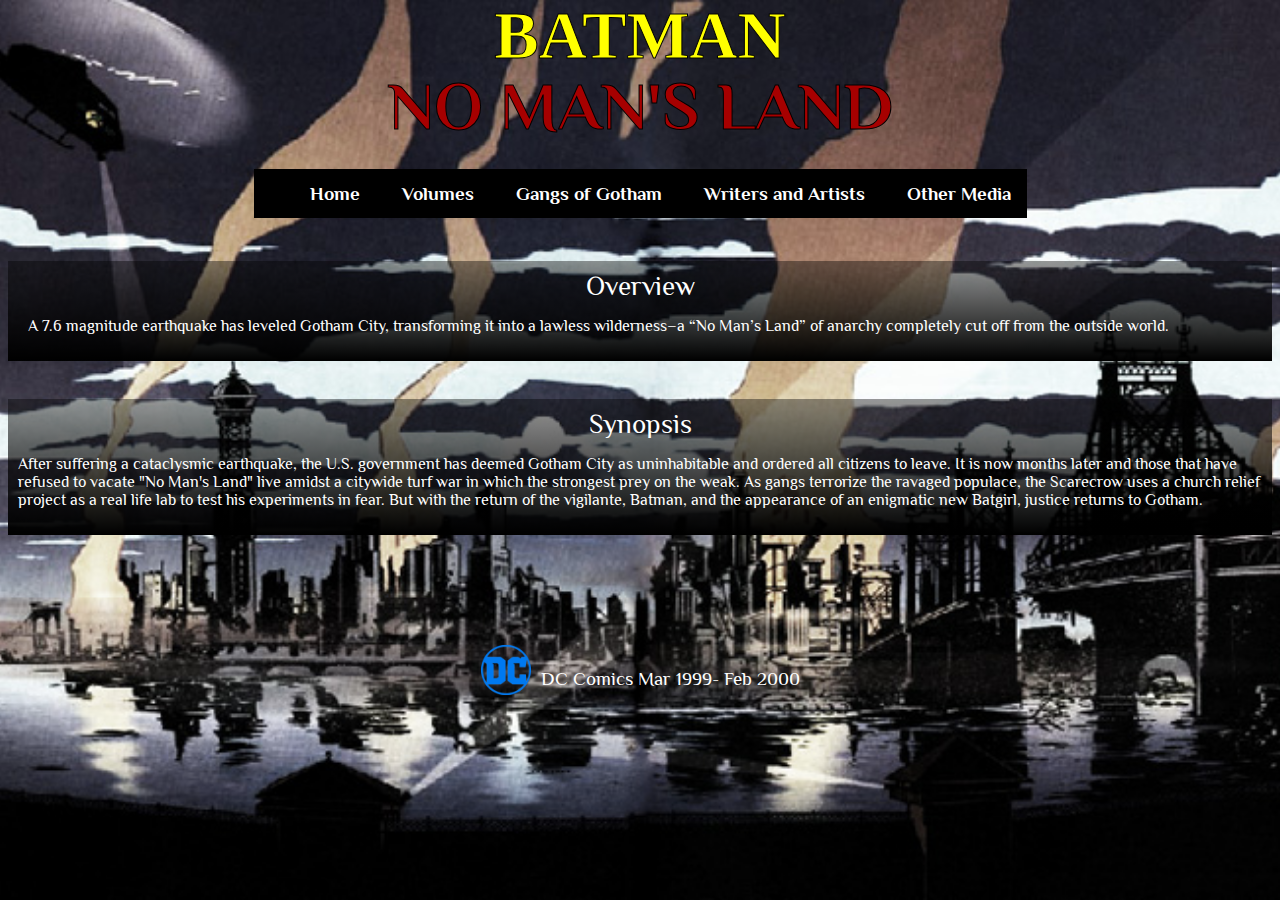
<file: index.html>
<!DOCTYPE html>
<html>
<meta charset="utf-8">
<head>
	<title>Batman: No Man's Land</title>
	<link href="https://fonts.googleapis.com/css?family=Cinzel:700,900|Old+Standard+TT:700|Philosopher:700" rel="stylesheet">

</head>

<body>
	<link rel="stylesheet" type="text/css" href="stylesheet.css">
	<h1>BATMAN</h1>
	<h2>NO MAN'S LAND</h2>

	<h3>
		<ul>
			<li><a class="active" href="Announcement.html">Home</a></li>
			<li>| <a href="volume.html">Volumes</a></li>
			<li class="dropdown">
				| <a href="http://s6.sinaimg.cn/mw690/004fpPBzty6QPouN1Epe5&690" class="dropbtn">Gangs of Gotham</a>
				<div class="dropdown-content">
					<a href="http://dc.wikia.com/wiki/Penguin">Penguin (Diamond District)</a>
					<a href="http://dc.wikia.com/wiki/Black_Mask">Maskers(East Side)</a>
					<a href="http://dc.wikia.com/wiki/Gotham_City_Police_Department">Blue Boys(Tricorner)</a>
					<a href="http://dc.wikia.com/wiki/Two-Face">Two-Face(City Hall)</a>
					<a href="http://dc.wikia.com/wiki/Mister_Freeze">Freeze(West Side)</a>
					<a href="http://dc.wikia.com/wiki/Joker">Jokerz (Arkham)</a>
				</div></li>
			<li>| <a href="Author.html">Writers and Artists</a></li>
			<li>| <a href="vid.html">Other Media</a></li>
		</ul>
	</h3>

	<div id="container">
        <div class="overflow">Overview</div>
    <span>
    <p>
   	A 7.6 magnitude earthquake has leveled Gotham City, transforming it into a lawless wilderness–a “No Man’s Land” of anarchy completely cut off from the outside world. </p>
    </span>
   
    </div>
    <br>
    <div id="container">
        <div class="overflow">Synopsis</div>
   
	<p>After suffering a cataclysmic earthquake, the U.S. government has deemed Gotham City as uninhabitable and ordered all citizens to leave. It is now months later and those that have refused to vacate "No Man's Land" live amidst a citywide turf war in which the strongest prey on the weak. As gangs terrorize the ravaged populace, the Scarecrow uses a church relief project as a real life lab to test his experiments in fear. But with the return of the vigilante, Batman, and the appearance of an enigmatic new Batgirl, justice returns to Gotham.</p>
    </span>
</div>

<br>
<br>
<br>
<br>
<br>

</body>

<footer>
	<div class= "logo">
	<img class= "plogo" src="dc.png"><span>DC Comics Mar 1999- Feb 2000</span>
	</div>
</footer>
</html>
</file>
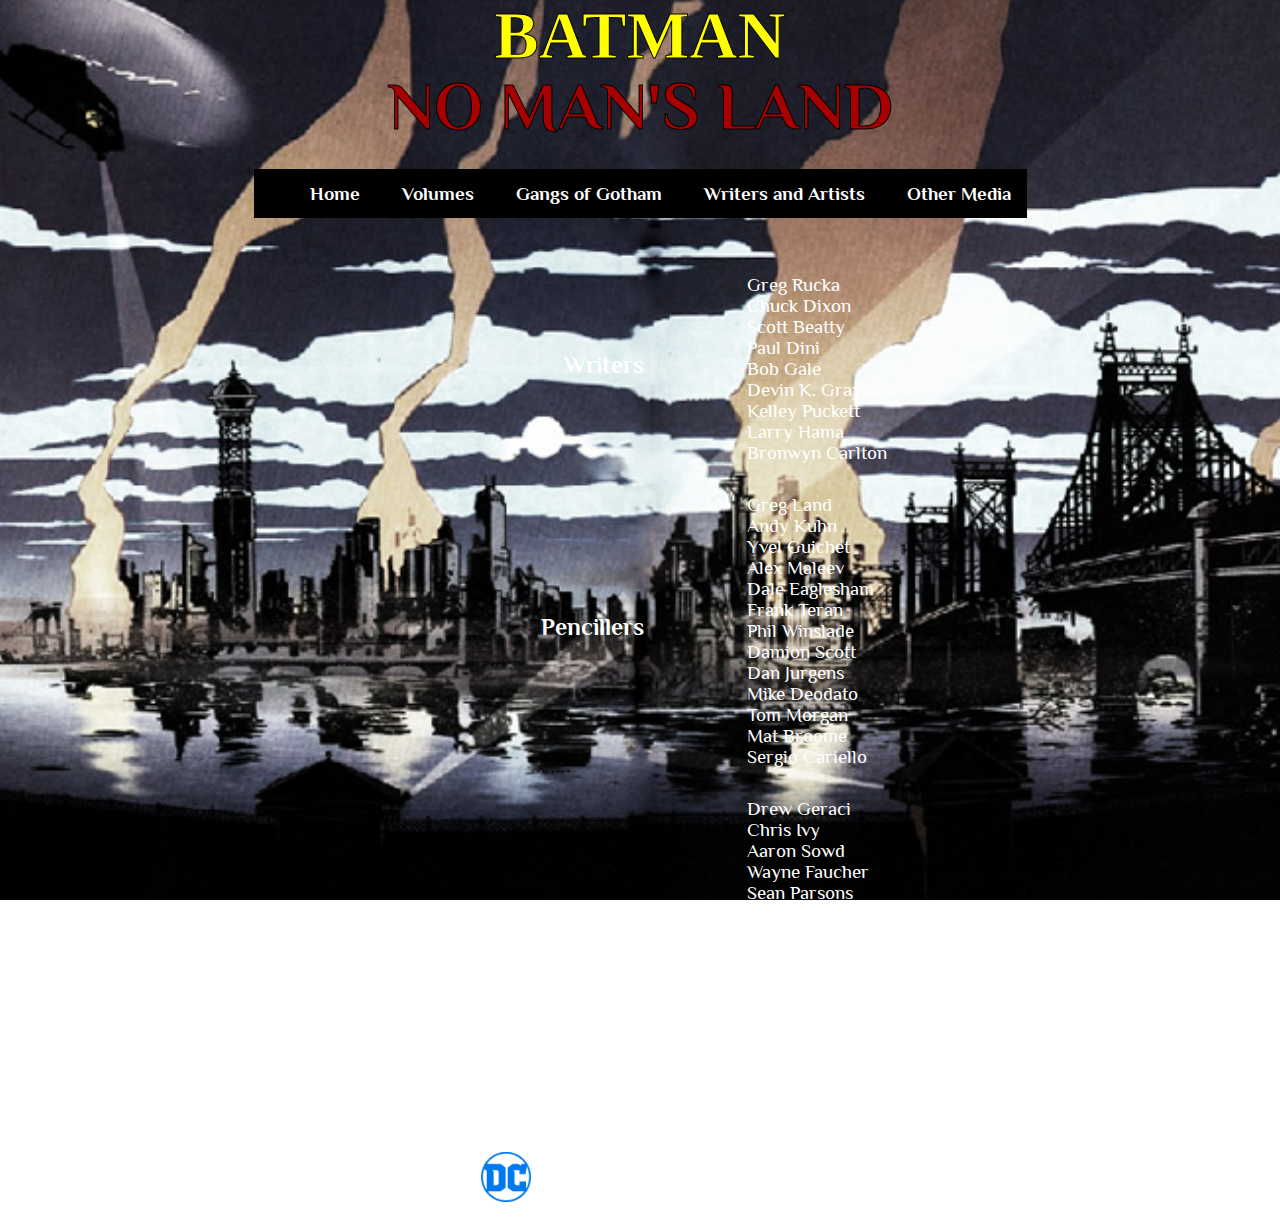
<file: Author.html>
<!DOCTYPE html>
<html>
<meta charset="utf-8">
<head>
	<title>Batman: No Man's Land</title>
	<link href="https://fonts.googleapis.com/css?family=Cinzel:700,900|Old+Standard+TT:700|Philosopher:700" rel="stylesheet">

</head>

<div class="page">
<body>
	<link rel="stylesheet" type="text/css" href="stylesheet.css">
	<h1>BATMAN</h1>
	<h2>NO MAN'S LAND</h2>
		<h3>
		<ul>
			<li><a class="active" href="Announcement.html">Home</a></li>
			<li>| <a href="volume.html">Volumes</a></li>
			<li class="dropdown">
				| <a href="" class="dropbtn">Gangs of Gotham</a>
				<div class="dropdown-content">
					<a href="http://dc.wikia.com/wiki/Penguin">Penguin (Diamond District)</a>
					<a href="http://dc.wikia.com/wiki/Black_Mask">Maskers(East Side)</a>
					<a href="http://dc.wikia.com/wiki/Gotham_City_Police_Department">Blue Boys(Tricorner)</a>
					<a href="">Demons (North Gotham)</a>
					<a href="">Lo Boys(Old Gotham)</a>
					<a href="http://dc.wikia.com/wiki/Two-Face">Two-Face(City Hall)</a>
					<a href="http://dc.wikia.com/wiki/Mister_Freeze">Freeze(West Side)</a>
					<a href="http://dc.wikia.com/wiki/Joker">Jokerz (Arkham)</a>
				</div></li>
			<li>| <a href="Author.html">Writers and Artists</a></li>
			<li>| <a href="vid.html">Other Media</a></li>
		</ul>
	</h3>
	<table class="auth">
		<tr>
			<th class= "title">Writers</th>
			<td class="titledata">Greg Rucka<br>
			Chuck Dixon<br>
			Scott Beatty<br>
			Paul Dini<br>
			Bob Gale<br>
			Devin K. Grayson<br>
			Kelley Puckett<br>
			Larry Hama<br>
			Bronwyn Carlton</td>
		</tr>
		<tr>
			<th class= "title">Pencillers</th>
			<td class="titledata">Greg Land<br>
			Andy Kuhn<br>
			Yvel Guichet<br>
			Alex Maleev<br>
			Dale Eaglesham<br>
			Frank Teran<br>
			Phil Winslade<br>
			Damion Scott<br>
			Dan Jurgens<br>
			Mike Deodato<br>
			Tom Morgan<br>
			Mat Broome<br>
			Sergio Cariello</td>
		</tr>
		<tr>
			<th class= "title">Inkers</th>
			<td class="titledata">Drew Geraci<br>
			Chris Ivy<br>
			Aaron Sowd<br>
			Wayne Faucher<br>
			Sean Parsons<br>
			Frank Teran<br>
			Phil Winslade<br>
			Sal Buscema<br>
			John Floyd<br>
			Bill Sienkiewicz<br>
			Sean Parsons<br>
			David Roach<br>
			Mark Pennington<br>
			Rob Hunter</td>
		</tr>
	</table>
</body>
<footer>
	<div class= "logo">
	<img class= "plogo" src="dc.png"><span>DC Comics Mar 1999- Feb 2000</span>
	</div>
</footer>
</div>
</html>
</file>
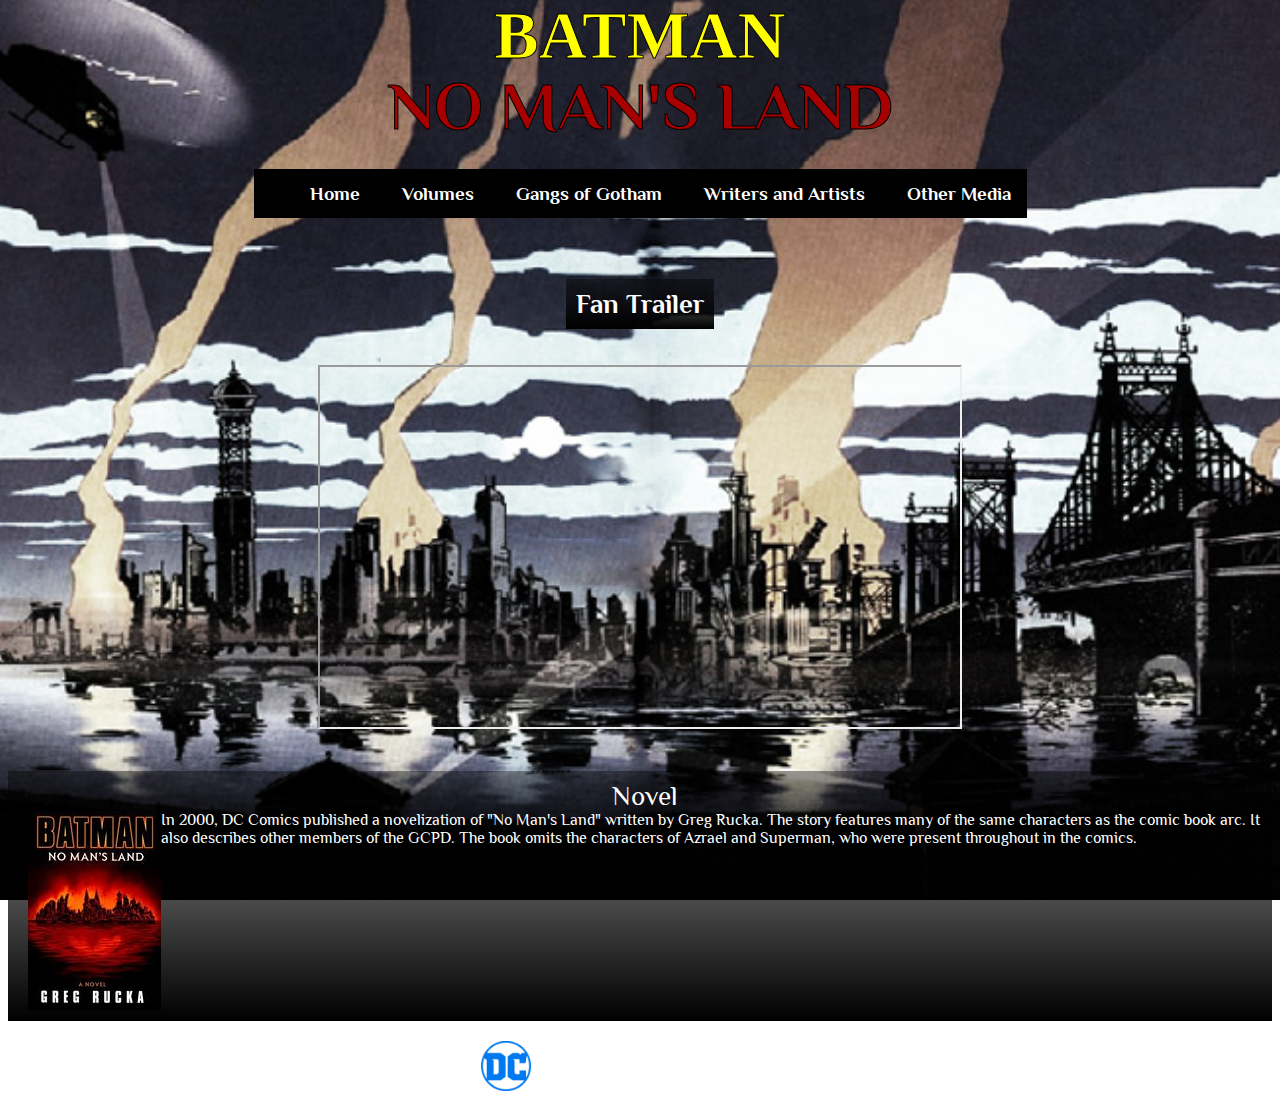
<file: vid.html>
<!DOCTYPE html>
<html>
<meta charset="utf-8">
<head>
	<title>Batman: No Man's Land</title>
	<link href="https://fonts.googleapis.com/css?family=Cinzel:700,900|Old+Standard+TT:700|Philosopher:700" rel="stylesheet">

</head>

<body>
	<link rel="stylesheet" type="text/css" href="stylesheet.css">
	<h1>BATMAN</h1>
	<h2>NO MAN'S LAND</h2>
	<h3>
		<ul>
			<li><a class="active" href="Announcement.html">Home</a></li>
			<li>| <a href="volume.html">Volumes</a></li>
			<li class="dropdown">
				| <a href="" class="dropbtn">Gangs of Gotham</a>
				<div class="dropdown-content">
					<a href="http://dc.wikia.com/wiki/Penguin">Penguin (Diamond District)</a>
					<a href="http://dc.wikia.com/wiki/Black_Mask">Maskers(East Side)</a>
					<a href="http://dc.wikia.com/wiki/Gotham_City_Police_Department">Blue Boys(Tricorner)</a>
					<a href="">Demons (North Gotham)</a>
					<a href="">Lo Boys(Old Gotham)</a>
					<a href="http://dc.wikia.com/wiki/Two-Face">Two-Face(City Hall)</a>
					<a href="http://dc.wikia.com/wiki/Mister_Freeze">Freeze(West Side)</a>
					<a href="http://dc.wikia.com/wiki/Joker">Jokerz (Arkham)</a>
				</div></li>
			<li>| <a href="Author.html">Writers and Artists</a></li>
			<li>| <a href="vid.html">Other Media</a></li>
		</ul>
	</h3>


<h4>Fan Trailer</h4>
<br>
<iframe width="640" height="360" src="https://www.youtube.com/embed/qdcgb-yaQ1A" frameborder="10px" allowfullscreen></iframe>
<br>


<br>
    <div id="container">
    <span class="inner">
        <div class="overflow">Novel</span> </div>
   <img class="nove" src="nov.jpg">In 2000, DC Comics published a novelization of "No Man's Land" written by Greg Rucka. The story features many of the same characters as the comic book arc. It also describes other members of the GCPD. The book omits the characters of Azrael and Superman, who were present throughout in the comics.
    </span>
</div>

</body>

<footer>
	<div class= "logo">
	<img class= "plogo" src="dc.png"><span>DC Comics Mar 1999- Feb 2000</span>
	</div>
</footer>
</html>
</file>
<file: stylesheet.css>
html{
	background: url(bg.jpg) no-repeat center center fixed;
	-webkit-background-size: cover;
	-moz-background-size: cover;
	background-size: cover;
}

body {
	text-align: center;
	font-family: 'Philosopher', sans-serif;

}
ul {
    list-style-type: none;
    margin-top: -30px;
	text-align: center;
    background-color: #000000;
    font-family: 'Philosopher', sans-serif;
    display: inline-block;
}

li {
    float: left;
}

li a, .dropbtn {
    display: inline-block;
    color: white;
    text-align: center;
    padding: 14px 16px;
    text-decoration: none;
}

li a:hover, .dropdown:hover .dropbtn {
    background-color: #E6DD3D;
}

li.dropdown {
    display: inline-block;
}

.dropdown-content {
    display: none;
    position: absolute;
    background-color: #f9f9f9;
    min-width: 140px;
    box-shadow: 0px 8px 16px 0px rgba(0,0,0,0.2);
}

.dropdown-content a {
    color: black;
    padding: 10px 12px;
    text-decoration: none;
    display: block;
    text-align: left;
}

.dropdown-content a:hover {background-color: #E6DD3D;}

.dropdown:hover .dropdown-content {
    display: block;
}


h1{
	margin-top: -10px;
	text-align: center;
	font-family: BatmanForeverAlternate;
	font-size: 50pt;
	color: black;
	-webkit-text-fill-color: yellow;
	-webkit-text-stroke-width: 1px;
	-webkit-text-stroke-color: black;
}
h2{
	margin-top: -50px;
	text-align: center;
	font-family: 'Philosopher', sans-serif;
	font-size: 50pt;
	color: black;
	-webkit-text-fill-color: #A60000;
	-webkit-text-stroke-width: 1px;
	-webkit-text-stroke-color: black;
}

h4{
	display: inline-block;
	text-align: center;
	font-size: 20pt;
	color: white;
	font-family: 'Philosopher', sans-serif;
	margin-top: 20px;
	background: black;
	background: linear-gradient(bottom, rgba(0,0,0,1), rgba(0,0,0,.4));
	background: -webkit-linear-gradient(bottom, rgba(0,0,0,1), rgba(0,0,0,.4));
	background: -moz-linear-gradient(bottom, rgba(0,0,0,1), rgba(0,0,0,.4));
	padding: 10px;
	transition: height .5s;
	-webkit-transition: height .5s;
	-moz-transition: height .5s;
}

h6{
	color: white;
	font-size: 10px;
}
table{
	width: 100%;
	color: white;
	font-family: 'Philosopher', sans-serif;
	margin-left: auto;
	margin-right: auto;
	margin-top: 20px;
	text-align: center;
	padding: 10px;
	transition: height .5s;
	-webkit-transition: height .5s;
	-moz-transition: height .5s;
}
.other{
	text-align: center;
	font-size: 20pt;
}
.volum{
	border-style: double;
	text-align: center;
	margin-left: auto;
	margin-right: auto;
}
.titledata{
	text-align: left;
	font-size: 14pt;
	padding-top: : 1.5em;
	padding-bottom: 1.5em;
}
.title{
	text-align: right;
	font-size: 18pt;
	padding-right: 100px;
	font-weight: bold;
	padding-top: : 1.5em;
	padding-bottom: 1.5em;
}
.list{font-size: 20pt;
}
img{
	width: 150px;
	height: 300px;
}
span {
	padding-left: 10px;
	display: table-cell;
	vertical-align: middle;
	font-family: 'Philosopher', sans-serif;
}
.nove{
	float: left;
	width: 133px;
	height: 200px;
}
.novel{
	padding-top: 20px;
	color: white;
	font-family: 'Philosopher', sans-serif;
	font-size: 16pt;
	height: 50px;
	display: table;
	margin-left: auto;
	margin-right: auto;
	display: relative;
}
.novelp{
	margin-left: 150px;
	margin-right: 25px;
}
.ital{
	font-style: italic;
}

#container {
    text-align: center;
    margin-top: 20px;
    margin-left: auto;
    margin-right: auto;
	text-align: left;
	color: white;
	background: black;
	background: linear-gradient(bottom, rgba(0,0,0,1), rgba(0,0,0,.4));
	background: -webkit-linear-gradient(bottom, rgba(0,0,0,1), rgba(0,0,0,.4));
	background: -moz-linear-gradient(bottom, rgba(0,0,0,1), rgba(0,0,0,.4));
	padding: 10px;
	transition: height .5s;
	-webkit-transition: height .5s;
	-moz-transition: height .5s;
	display: block;
	font-family: 'Philosopher', none;
}

.overflow {
    text-align: center;
    font-size: 20pt;
    margin-right: auto;
    margin-left: auto;
}
.plogo{
	display: inline;
	width: 50px;
	height: 50px;

}
.logo{
	padding-top: 20px;
	color: white;
	font-family: 'Philosopher', sans-serif;
	font-size: 14pt;
	height: 50px;
	line-height: 50px;
	display: table;
	margin-left: auto;
	margin-right: auto;
}
.center {
	display: block;
	margin-left: auto;
	margin-right: auto;
}
</file>
